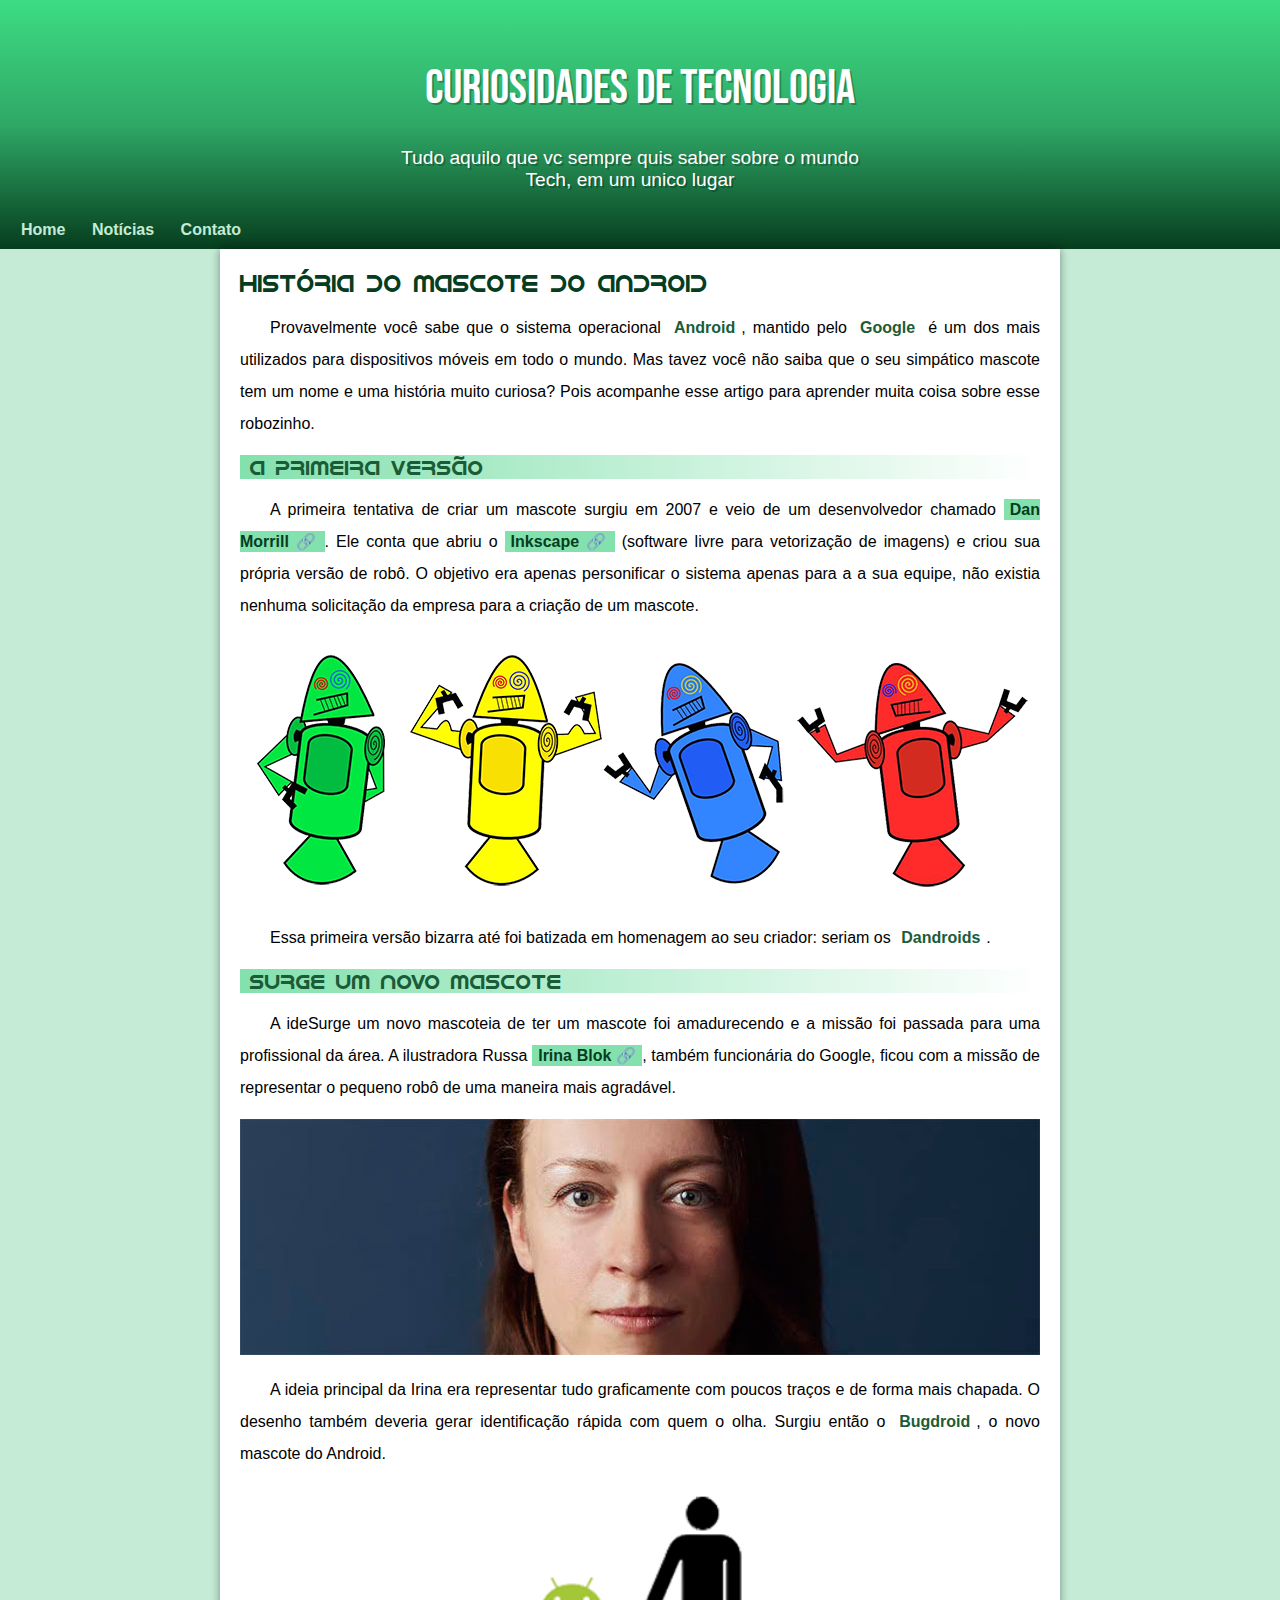
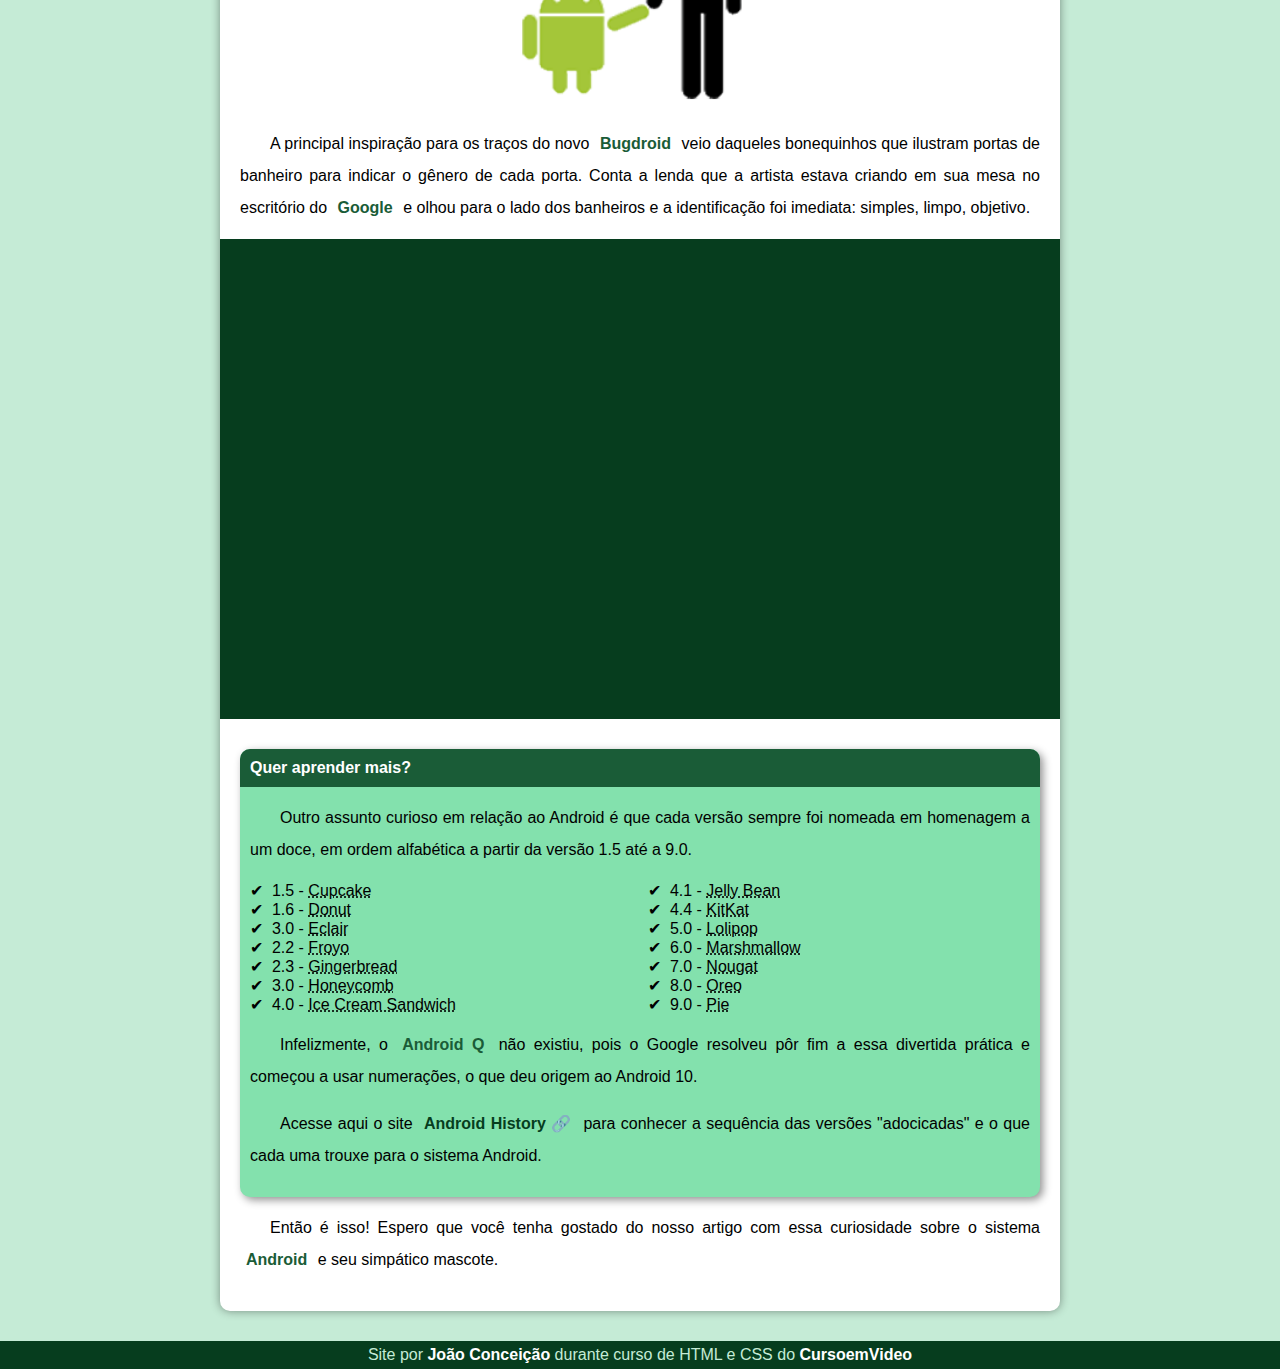
<file: index.html>
<!DOCTYPE html>
<html lang="pt-BR">
<head>
    <meta charset="UTF-8">
    <meta http-equiv="X-UA-Compatible" content="IE=edge">
    <meta name="viewport" content="width=device-width, initial-scale=1.0">
    <title>Desafio Site do Android </title>
    <link rel="shortcut icon" href="imagens/favicon.ico" type="image/x-icon">
    <link rel="stylesheet" href="estilo/style.css">

</head>
<body>
    <header>
        <h1>Curiosidades de Tecnologia</h1>
        <P>Tudo aquilo que vc sempre quis saber sobre o mundo Tech, em um unico lugar</p>
        <nav>
            <a href="#">Home</a>
            <a href="#">Notícias</a>
            <a href="#">Contato</a>
        </nav>
    </header>
    <main>
        <article>
            <h2>História do Mascote do Android</h2>
            <P>
                Provavelmente você sabe que o sistema operacional <strong>Android</strong>, mantido pelo <strong>Google</strong> é um dos mais utilizados para dispositivos móveis em todo o mundo. Mas tavez você não saiba que o seu simpático mascote tem um nome e uma história muito curiosa? Pois acompanhe esse artigo para aprender muita coisa sobre esse robozinho. 
            </P>
            <h3>A primeira versão</h3>
            <P>
                A primeira tentativa de criar um mascote surgiu em 2007 e veio de um desenvolvedor chamado <a href="#" target="_blank" class="externo">Dan Morrill</a>. Ele conta que abriu o <a href="#" target="_blank" class="externo">Inkscape</a> (software livre para vetorização de imagens) e criou sua própria versão de robô. O objetivo era apenas personificar o sistema apenas para a a sua equipe, não existia nenhuma solicitação da empresa para a criação de um mascote.
            </P>
            <picture >
                <source    media="(max-width: 820px" srcset="imagens/dan-droids-pq.png" type="image/png">
                <img src="imagens/dan-droids.png" alt="">
            </picture>
            <p>
                Essa primeira versão bizarra até foi batizada em homenagem ao seu criador: seriam os <strong>Dandroids</strong>.
            </p>
            
            <h3>Surge um novo mascote</h3>
            <P>
                A ideSurge um novo mascoteia de ter um mascote foi amadurecendo e a missão foi passada para uma profissional da área. A ilustradora Russa <a href="#" target="_blank" class="externo">Irina Blok</a>, também funcionária do Google, ficou com a missão de representar o pequeno robô de uma maneira mais agradável.</P>
            <picture >
                <source media="(max-width: 820px" srcset="imagens/irina-blok-pq.jpg" type="image/jpeg">
                <img src="imagens/irina-blok.jpg" alt="">
            
            </picture>
            <p>A ideia principal da Irina era representar tudo graficamente com poucos traços e de forma mais chapada. O desenho também deveria gerar identificação rápida com quem o olha. Surgiu então o <strong>Bugdroid</strong>, o novo mascote do Android.
            </p>
            <img class="pequena" src="imagens/bugdroid.png" alt="">
            <p>
                A principal inspiração para os traços do novo <strong>Bugdroid</strong> veio daqueles bonequinhos que ilustram portas de banheiro para indicar o gênero de cada porta. Conta a lenda que a artista estava criando em sua mesa no escritório do <strong>Google</strong> e olhou para o lado dos banheiros e a identificação foi imediata: simples, limpo, objetivo.</p>
            <div class="video">
                <iframe width="560" height="315" src="https://www.youtube.com/embed/l2UDgpLz20M" title="YouTube video player" frameborder="0" allow="accelerometer; autoplay; clipboard-write; encrypted-media; gyroscope; picture-in-picture; web-share" allowfullscreen></iframe>
            </div>
            <aside>
                <h4>Quer aprender mais?</h4>
                <p>Outro assunto curioso em relação ao Android é que cada versão sempre foi nomeada em homenagem a um doce, em ordem alfabética a partir da versão 1.5 até a 9.0.</p>
                <ul>
                    <li>1.5 - <abbr title="Bolo de Copo">Cupcake</abbr></li>
                    <li>1.6 - <abbr title="Rosquinha"> Donut</abbr></li>
                    <li>3.0 - <abbr title="Bomba"> Eclair</abbr></li>
                    <li>2.2 - <abbr title="Iorgute Cogelado"> Froyo</abbr></li>
                    <li>2.3 - <abbr title="Biscoito de Gengibre">Gingerbread</abbr></li>
                    <li>3.0 - <abbr title="Favo de Mel">Honeycomb</abbr></li>
                    <li>4.0 - <abbr title="Sanduíche de Sorvete">Ice Cream Sandwich</abbr></li>
                    <li>4.1 - <abbr title="Jujuba">Jelly Bean</abbr></li>
                    <li>4.4 - <abbr title="KitKat">  KitKat</abbr></li>
                    <li>5.0 - <abbr title="Pirulito"> Lolipop</abbr></li>
                    <li>6.0 - <abbr title="Marshmallow">Marshmallow</abbr></li>
                    <li>7.0 - <abbr title="Torrone">Nougat</abbr></li>
                    <li>8.0 - <abbr title="Oreo">Oreo</abbr></li>
                    <li>9.0 - <abbr title="Torta"> Pie</abbr></li>
                </ul>
                <p>Infelizmente, o <strong>Android Q</strong> não existiu, pois o Google resolveu pôr fim a essa divertida prática e começou a usar numerações, o que deu origem ao Android 10.
                </p>
                <p>Acesse aqui o site <a href="#" target="_blank" class="externo">Android History</a> para conhecer a sequência das versões "adocicadas" e o que cada uma trouxe para o sistema Android.</p>
            </aside>
            <p>Então é isso! Espero que você tenha gostado do nosso artigo com essa curiosidade sobre o sistema <strong>Android</strong> e seu simpático mascote.</p>
        </article>
    </main>
    <footer>
        <p>Site por <a href="https://github.com/joaoconceicao1"> João Conceição</a> durante curso de HTML e CSS do <a href="https://www.cursoemvideo.com">CursoemVideo</a></p>
    </footer>
</html>
</file>
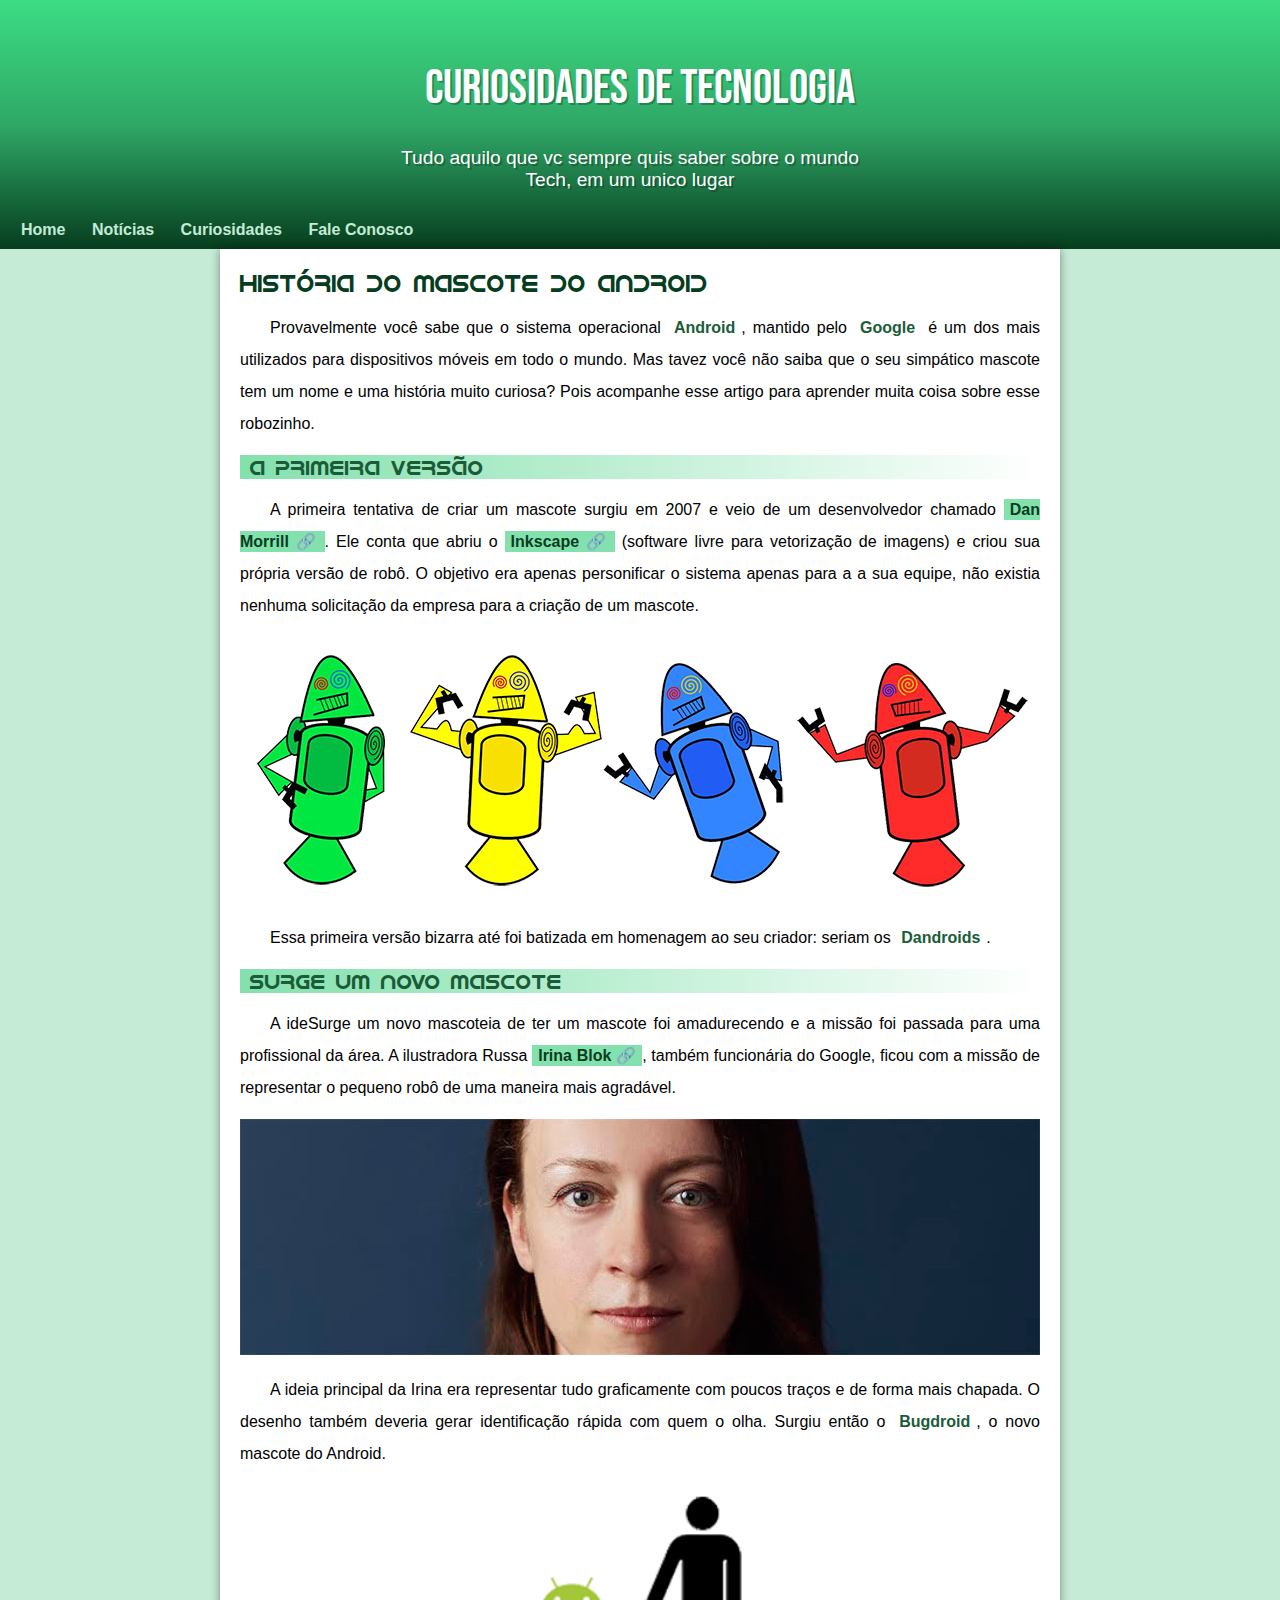
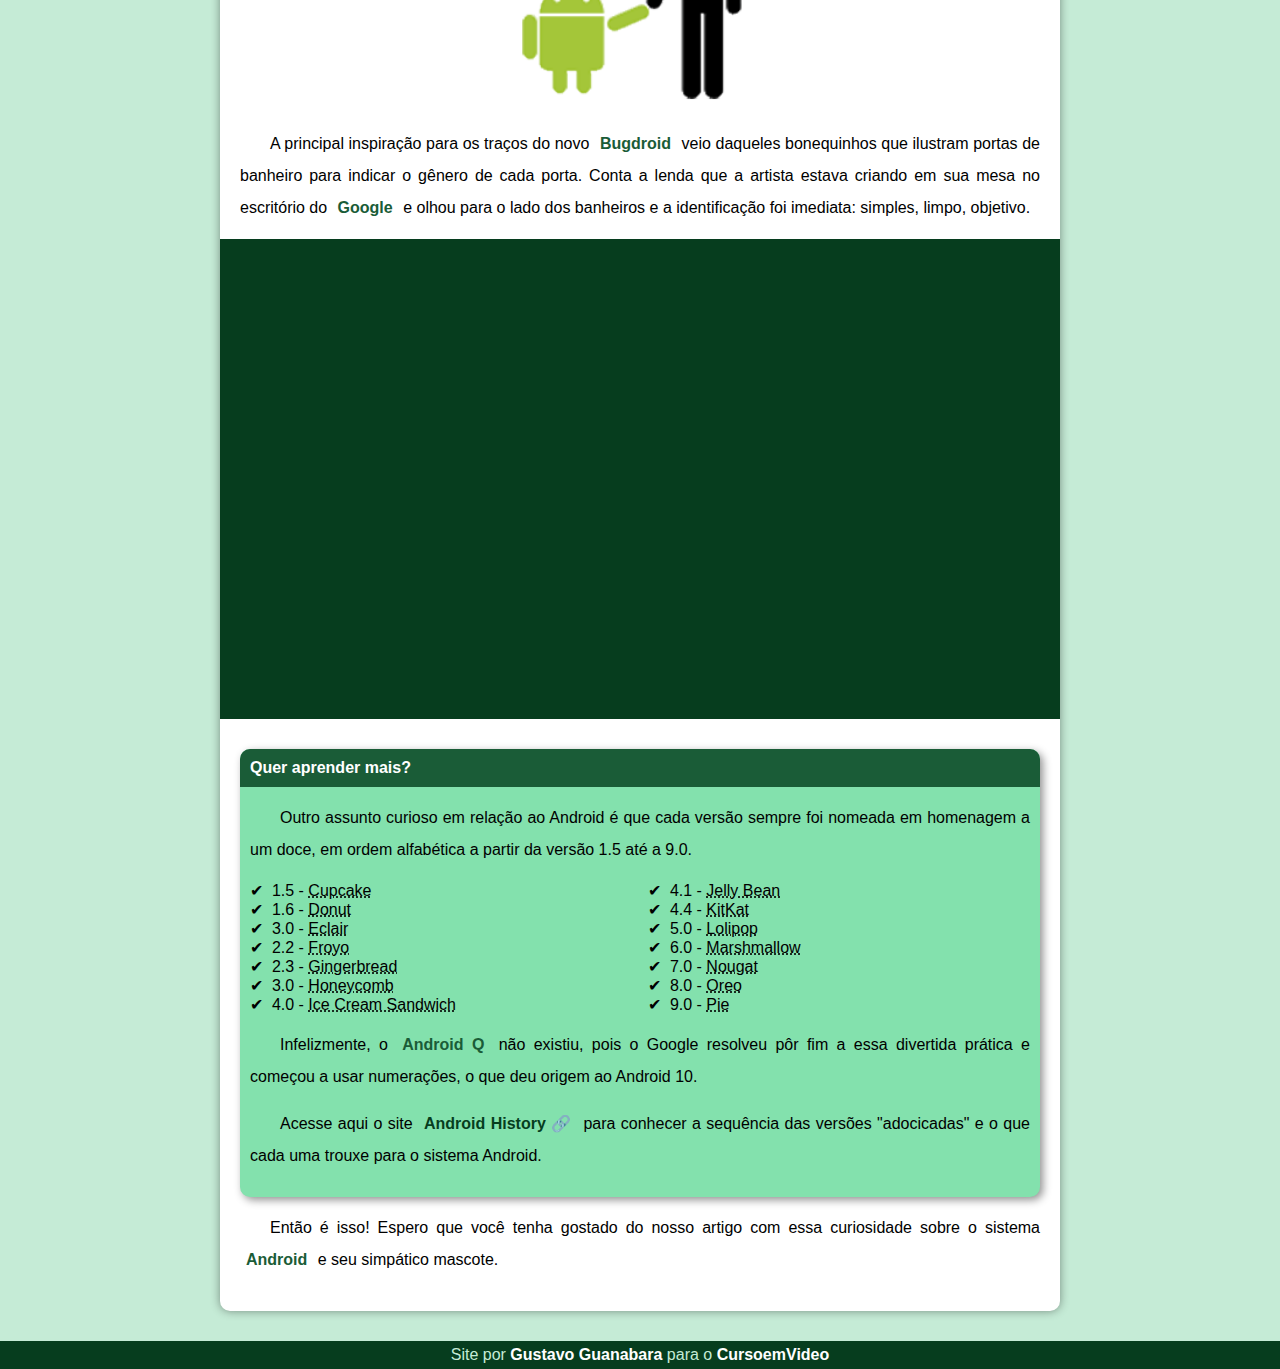
<file: index.html.html>
<!DOCTYPE html>
<html lang="pt-BR">
<head>
    <meta charset="UTF-8">
    <meta http-equiv="X-UA-Compatible" content="IE=edge">
    <meta name="viewport" content="width=device-width, initial-scale=1.0">
    <title>Desafio Site do Android </title>
    <link rel="shortcut icon" href="imagens/favicon.ico" type="image/x-icon">
    <link rel="stylesheet" href="estilo/style.css">

</head>
<body>
    <header>
        <h1>Curiosidades de Tecnologia</h1>
        <P>Tudo aquilo que vc sempre quis saber sobre o mundo Tech, em um unico lugar</p>
        <nav>
            <a href="#">Home</a>
            <a href="#">Notícias</a>
            <a href="#">Curiosidades</a>
            <a href="#">Fale Conosco</a>
        </nav>
    </header>
    <main>
        <article>
            <h2>História do Mascote do Android</h2>
            <P>
                Provavelmente você sabe que o sistema operacional <strong>Android</strong>, mantido pelo <strong>Google</strong> é um dos mais utilizados para dispositivos móveis em todo o mundo. Mas tavez você não saiba que o seu simpático mascote tem um nome e uma história muito curiosa? Pois acompanhe esse artigo para aprender muita coisa sobre esse robozinho. 
            </P>
            <h3>A primeira versão</h3>
            <P>
                A primeira tentativa de criar um mascote surgiu em 2007 e veio de um desenvolvedor chamado <a href="#" target="_blank" class="externo">Dan Morrill</a>. Ele conta que abriu o <a href="#" target="_blank" class="externo">Inkscape</a> (software livre para vetorização de imagens) e criou sua própria versão de robô. O objetivo era apenas personificar o sistema apenas para a a sua equipe, não existia nenhuma solicitação da empresa para a criação de um mascote.
            </P>
            <picture >
                <source    media="(max-width: 820px" srcset="imagens/dan-droids-pq.png" type="image/png">
                <img src="imagens/dan-droids.png" alt="">
            </picture>
            <p>
                Essa primeira versão bizarra até foi batizada em homenagem ao seu criador: seriam os <strong>Dandroids</strong>.
            </p>
            
            <h3>Surge um novo mascote</h3>
            <P>
                A ideSurge um novo mascoteia de ter um mascote foi amadurecendo e a missão foi passada para uma profissional da área. A ilustradora Russa <a href="#" target="_blank" class="externo">Irina Blok</a>, também funcionária do Google, ficou com a missão de representar o pequeno robô de uma maneira mais agradável.</P>
            <picture >
                <source media="(max-width: 820px" srcset="imagens/irina-blok-pq.jpg" type="image/jpeg">
                <img src="imagens/irina-blok.jpg" alt="">
            
            </picture>
            <p>A ideia principal da Irina era representar tudo graficamente com poucos traços e de forma mais chapada. O desenho também deveria gerar identificação rápida com quem o olha. Surgiu então o <strong>Bugdroid</strong>, o novo mascote do Android.
            </p>
            <img class="pequena" src="imagens/bugdroid.png" alt="">
            <p>
                A principal inspiração para os traços do novo <strong>Bugdroid</strong> veio daqueles bonequinhos que ilustram portas de banheiro para indicar o gênero de cada porta. Conta a lenda que a artista estava criando em sua mesa no escritório do <strong>Google</strong> e olhou para o lado dos banheiros e a identificação foi imediata: simples, limpo, objetivo.</p>
            <div class="video">
                <iframe width="560" height="315" src="https://www.youtube.com/embed/l2UDgpLz20M" title="YouTube video player" frameborder="0" allow="accelerometer; autoplay; clipboard-write; encrypted-media; gyroscope; picture-in-picture; web-share" allowfullscreen></iframe>
            </div>
            <aside>
                <h4>Quer aprender mais?</h4>
                <p>Outro assunto curioso em relação ao Android é que cada versão sempre foi nomeada em homenagem a um doce, em ordem alfabética a partir da versão 1.5 até a 9.0.</p>
                <ul>
                    <li>1.5 - <abbr title="Bolo de Copo">Cupcake</abbr></li>
                    <li>1.6 - <abbr title="Rosquinha"> Donut</abbr></li>
                    <li>3.0 - <abbr title="Bomba"> Eclair</abbr></li>
                    <li>2.2 - <abbr title="Iorgute Cogelado"> Froyo</abbr></li>
                    <li>2.3 - <abbr title="Biscoito de Gengibre">Gingerbread</abbr></li>
                    <li>3.0 - <abbr title="Favo de Mel">Honeycomb</abbr></li>
                    <li>4.0 - <abbr title="Sanduíche de Sorvete">Ice Cream Sandwich</abbr></li>
                    <li>4.1 - <abbr title="Jujuba">Jelly Bean</abbr></li>
                    <li>4.4 - <abbr title="KitKat">  KitKat</abbr></li>
                    <li>5.0 - <abbr title="Pirulito"> Lolipop</abbr></li>
                    <li>6.0 - <abbr title="Marshmallow">Marshmallow</abbr></li>
                    <li>7.0 - <abbr title="Torrone">Nougat</abbr></li>
                    <li>8.0 - <abbr title="Oreo">Oreo</abbr></li>
                    <li>9.0 - <abbr title="Torta"> Pie</abbr></li>
                </ul>
                <p>Infelizmente, o <strong>Android Q</strong> não existiu, pois o Google resolveu pôr fim a essa divertida prática e começou a usar numerações, o que deu origem ao Android 10.
                </p>
                <p>Acesse aqui o site <a href="#" target="_blank" class="externo">Android History</a> para conhecer a sequência das versões "adocicadas" e o que cada uma trouxe para o sistema Android.</p>
            </aside>
            <p>Então é isso! Espero que você tenha gostado do nosso artigo com essa curiosidade sobre o sistema <strong>Android</strong> e seu simpático mascote.</p>
        </article>
    </main>
    <footer>
        <p>Site por <a href="#">Gustavo Guanabara </a>para o <a href="#">CursoemVideo</a></p>
    </footer>
</html>
</file>
<file: estilo/style.css>
@charset "UTF-8";

@import url('https://fonts.googleapis.com/css2?family=Bebas+Neue&display=swap');

@font-face { 
    font-family: 'idroid';  src: url('../fontes/idroid.otf') format('opentype'); font-weight: normal;
}

:root{
    --cor0: #c5ebd6;
    --cor1: #83e1ad;
    --cor2: #3ddc84;
    --cor3: #2fa866;
    --cor4: #1a5c37;
    --cor5: #063d1e;

    --font-padrao: Arial, Verdana, Helvetica, sans-serif;
    --font-destaque: 'Bebas Neue', cursive;
    --font-idroid: 'idroid', cursive;
}

*{
    margin: 0px;
    padding: 0px;
}


body{
    background-color: var(--cor0);
    font-family: var(--font-padrao);
}
a.externo::after{
    content:'\00a0\1f517';

}


header{
    background-image: linear-gradient(to top, var(--cor5), var(--cor3), var(--cor2));
   
    padding-top: 40px;
      
}
header > h1{
    text-align: center;
    color: white;
    font-family: var(--font-destaque);
    font-size: 3em;
    padding: 20px;
    text-shadow: 2px 2px 0px rgba(0, 0, 0, 0.25);
    font-weight: normal;

}
header > p{
    text-align: center;
    font-family: var(--font-padrao);
    font-size: 1.2em;
    color: white;
    max-width: 500px;
    margin: auto;
    padding: 10px 30px 20px 10px;
    text-shadow: 2px 2px 0px rgba(0, 0, 0, 0.25);
}
header > nav{
    padding: 10px;
    
}
header > nav > a{
    color: var(--cor0);
    text-decoration: none;
    padding: 11px  ;
    font-weight: bold;
    text-align: left;
    border-radius: 5px 5px 0px 0px;
    transition-duration: 0.5s;
}

header > nav > a:hover{
    background-color: white;
    color: var(--cor5);

}

main{
    background-color: white;
    max-width: 800px;
    min-width: 300px;
    padding: 20px;
    margin: auto;
    margin-bottom: 30px;
    border-radius: 0px 0px 10px 10px;
    box-shadow: 0px 0px 10px rgba(0, 0, 0, 0.404);

}
main img{
    width: 100% ;

}
main img.pequena{
    max-width: 350px;
    display: block;
    margin: auto;

}


main p{
    font-family: var(--font-padrao);
    text-align: justify;
    margin: 15px 0px;
    text-indent: 30px;
    line-height: 2em;
    font-size: 1em;
}

main a{
    color: var(--cor5);
    font-weight: bold;
    text-decoration: none;
    background-color: var(--cor1);
    padding: 2px 6px;
}
main a:hover{
    text-decoration: underline;
    color: var(--cor4);
}

main  h2{
    color: var(--cor5);
    font-family: var(--font-idroid);
    font-weight: normal;
   
   
}
main  h3{
    color: var(--cor4);
    font-family: var(--font-idroid);
    background-image: linear-gradient(to right, var(--cor1), transparent);
    text-indent: 10px;
    font-weight: normal;
    font-size: 1.3em;
}
main strong{
    color: var(--cor4);
    font-weight: bold;
    padding: 2px 6px;
}

div.video {
    background-color: var(--cor5);
    margin: 0px -20px 30px -20px;
    padding: 20px;
    padding-bottom: 57.5%;
    position: relative;
}
div.video > iframe{
    position: absolute;
    top: 5%;
    left: 5%;
    width: 90%;
    height: 90%;

}

aside{
    background-color:var(--cor1);
    padding: 10px;
    border-radius: 10px;
    box-shadow: 3px 3px 8px rgba(0, 0, 0, 0.432);
}
aside ul{
    list-style-type: '\2714\00a0\00a0';
    list-style-position: inside;
    columns: 2;


}

aside h4{
    background-color:var(--cor4);
    color: white;
    padding: 10px;
    margin: -10px -10px 0px -10px;
    border-radius: 10px 10px 0px 0px;   
}
footer{
    background-color: var(--cor5);
    color: var(--cor0);
    text-align: center;
    font-size: 0.8;
    padding: 5px;
    
}
footer  a{
    color: white;
    font-weight: bolder;
    text-decoration: none;
}
footer a:hover {
    text-decoration: underline;
    color: var(--cor1);

}
</file>
